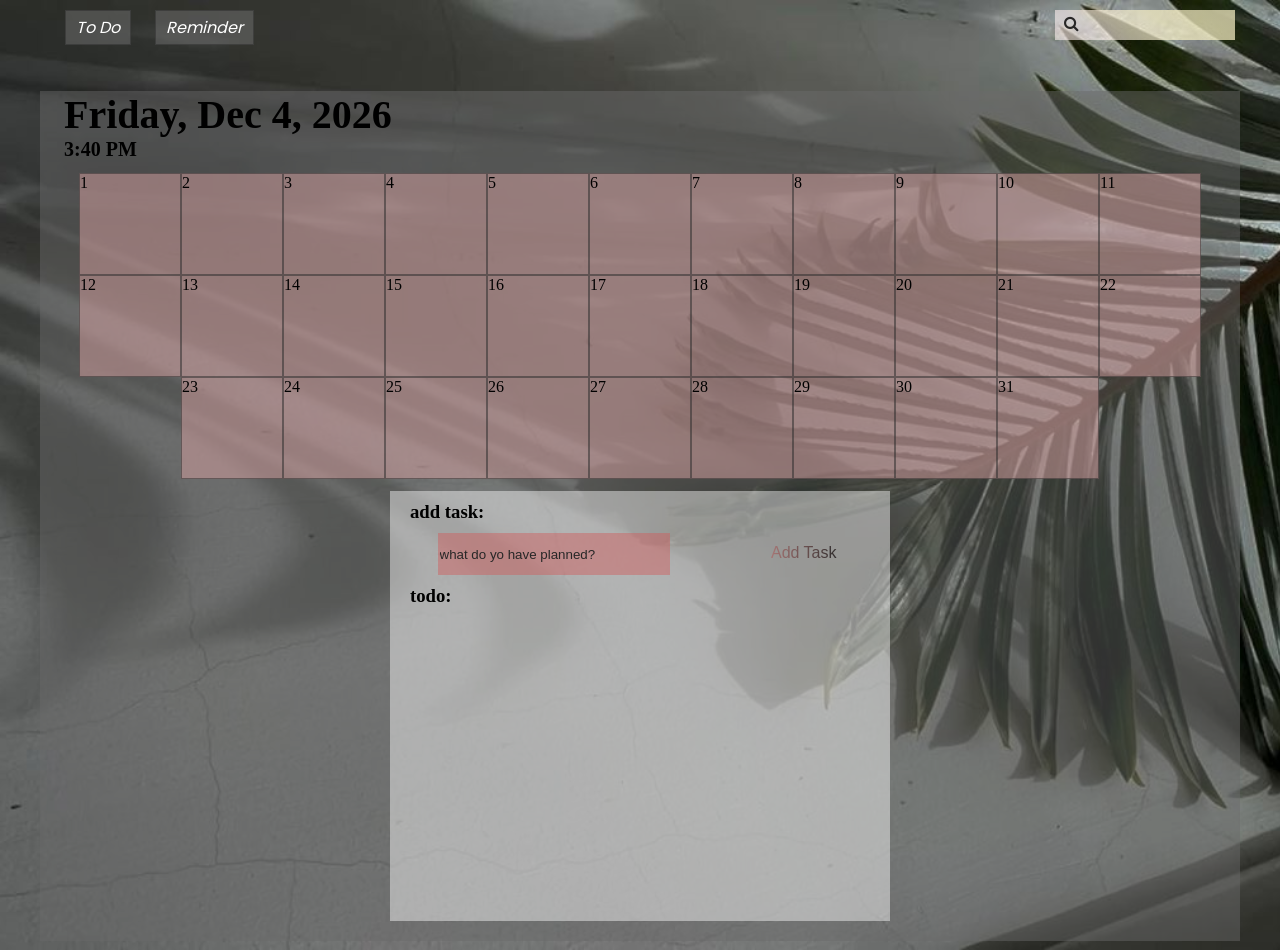
<file: js--ework/7.todolist-1401-3-2.k.ze/index.html>
<!DOCTYPE html>
<html lang="en">

<head>
    <meta charset="UTF-8">
    <meta http-equiv="X-UA-Compatible" content="IE=edge">
    <meta name="viewport" content="width=device-width, initial-scale=1.0">
    <title>Document</title>
    <link rel="stylesheet" href="style.css">
    <link rel="stylesheet" href="https://cdnjs.cloudflare.com/ajax/libs/font-awesome/4.7.0/css/font-awesome.min.css">

</head>

<body>

    <div class="notepad">
        <div class="container">
            <div class="tpmenu">
                <div class="navbar">
                    <ul id="menu">
                        <li><a href=""> To Do</a> </li>

                        <li> <a href="">Reminder</a> </li>

                    </ul>
                </div>
                <div class="searchbar">
                    <div class="rec">
                        <div class="textSearch">
                            <div class="icon"><i class=" fa fa-search"></i></div> <input type="text">
                        </div>
                    </div>
                </div>
            </div>
        </div>




        <div class="container">
            <div class="toDoList">
                <div class="time">
                    <h1><span id="the_date"></span></h1>
                    <h2><span id="the_time"></span></h2>
                </div>
                <div class="days">
                    <div>1</div>
                    <div>2</div>
                    <div>3</div>
                    <div>4</div>
                    <div>5</div>
                    <div>6</div>
                    <div>7</div>
                    <div>8</div>
                    <div>9</div>
                    <div>10</div>
                    <div>11</div>
                    <div>12</div>
                    <div>13</div>
                    <div>14</div>
                    <div>15</div>
                    <div>16</div>
                    <div>17</div>
                    <div>18</div>
                    <div>19</div>
                    <div>20</div>
                    <div>21</div>
                    <div>22</div>
                    <div>23</div>
                    <div>24</div>
                    <div>25</div>
                    <div>26</div>
                    <div>27</div>
                    <div>28</div>
                    <div>29</div>
                    <div>30</div>
                    <div>31</div>
                </div>


                <div class="mytodo">
                    <form id="taskForm">
                        <h3>add task:</h3>
                        <div class="toptask">
                            <input id="taskType" class="typeText" type="text" placeholder="what do yo have planned?">
                            <input id="taskSubmit" type="submit" value="Add Task">
                        </div>
                        <h3> todo:</h3>

                        <section id="main">
                            <div id="tasks">
                                <!--    <div id="Task" class="Task">
                                     <div class="content">
                                        <input type="text" class="text" value="my shiny task" readonly>
                                    </div>
                                    <div class="actions">
                                        <button class="edit">Edit</button>
                                        <button class="delete">Delete</button>
                                    </div>-->
                            </div>

                        </section>
                </div>


                </form>
                <script src="script.js"></script>

                <!-- <div class="showToDo"></div>-->
            </div>
        </div>
    </div>
    </div>

</body>

</html>
</file>
<file: js--ework/7.todolist-1401-3-2.k.ze/style.css>
/*body setting*/
body {
    margin: 0;
}

:root {
    --pinkm: #d3a0a085;
    --pinkList: rgba(205, 92, 92, 0.466);
    --graytaskback: rgba(255, 255, 255, 0.445);
    --grayfont: #272727;
    --backMenuGray: rgba(122, 122, 122, 0.445);
}

@font-face {
    font-family: pop;
    src: url(font/popins/Poppins-Regular.ttf);
}

@font-face {
    font-family: vib;
    src: url(font/Great_Vibes/GreatVibes-Regular.ttf);
}


.container {
    width: 1200px;
    margin: 0 auto;
}



.notepad {
  
    height: 950px;
   background-image: url(image/backl.jpg);
    background-size: cover;
    background-repeat: no-repeat;
}

/* statrt top menu for notepad*/
.tpmenu {
    padding: 10px 5px;
    display: flex;

}

#menu {
    margin: 0;
    padding: 5px 10px;
}

#menu li {
    list-style: none;
    margin: 0 10px;
    display: inline-block;


}

#menu li a {
    font-family: pop;
    font-style: italic;
    border: 1px solid #2c2c2c85;
    text-decoration: none;
    color: rgb(255, 255, 255);
    padding: 5px 10px;
    background-color: var(--backMenuGray);

}

.navbar {
    width: 50%;
}

/*start code for searchbar*/

.searchbar {
    width: 50%;
    display: flex;
    justify-content: flex-end;
    flex-direction: row;

}

.rec {
    justify-content: end;
    background: -webkit-linear-gradient(50deg, #fff1f194 20%, #f8f0c5b6 60%);
    display: flex;
    width: 180px;
    height: 30px;


}

.rec .icon {

    color: rgba(0, 0, 0, 0.808);
    display: inline-block;
    padding: 0 4px;
}

.rec input {
    width: 144px;
    display: inline-block;
    background: -webkit-linear-gradient(50deg, #fff1f188 20%rgba(248, 240, 197, 0.74)c5 60%);
    height: 27px;
    border: none;
    resize: none;
    outline: navy;
    color: rgb(63, 63, 63);
}




/*time */
.time {
    margin: 1% 2%;
}
.time h2 ,h1{
    margin: 0%;
    display: flex;
}
.time h2 span{
    font-size: 20px;
   
}
.time h1 span{
    font-size: 40px;
}

/*start code body */
.toDoList {
    margin: 3% 0;
    background-color: rgba(105, 105, 105, 0.466);
    width: 1200px;
    height: 850px;
}


.days {
    display: inline;


    display: flex;
    justify-content: center;
    flex-direction: ro w;
    flex-wrap: wrap;
}

.days div {
    width: 100px;
    height: 100px;
    border: 1px solid #2c2c2c85;
    background-color: var(--pinkm);
    transition: all .2s;
}

.days div:hover {
    transform: scale(0.9);

}

/* start code for type and show todo list */
.mytodo {
    display: flex;
    justify-content: center;
    flex-direction: row;


}

.mytodo h3{
    margin: 10px 4%;
}

.showToDo {
    margin: 1% auto;
    background-color: rgba(255, 255, 255, 0.74);
    width: 400px;
    height: 300px;
}

.days div:target.paper {
    visibility: visible;
}


/* type todo desgin*/

#taskForm{
    background-color: var(--graytaskback);
    width: 500px;
    height: 430px;
    margin: 1% auto;

}



input, button {
    appearance: none;
    border: none;
    outline: none;
    background: none;
}


.toptask{
    display: flex;
    flex-direction: row;
}
#taskType {
    flex: 1 1 0%;
    display: flex;
    width: 100%;
    height: 40px;
    background-color: var(--pinkList);
    margin: 0% 9.5%;
    color: var(--grayfont);

}

#taskType::placeholder {
    color: var(--grayfont);
}

#taskSubmit {
    background: linear-gradient(to right, var(--pinkList), var(--grayfont));
    -webkit-background-clip: text;
    -webkit-text-fill-color: transparent;
    height: 30px;
    font-size: 16px;
    margin: 1% 9.5%;
    cursor: pointer;
    transition: all .4s;
    transition: all .3s;
}

#taskSubmit:hover {
    background: linear-gradient(to right, #cc2b2b, var(--pinkm));
    -webkit-background-clip: text;
    -webkit-text-fill-color: transparent;

}

.main {
    flex: 1 1 0%;

}

#tasks{
    overflow-y: auto;
		height: 300px;
		overflow-x: hidden;
		text-align: left;
		padding: 5px;
		box-sizing: border-box;
		font-family: 'MyriadPro-Regular';
    padding: 1rem;
    margin-bottom: 1rem;
    
}


.content {
    height: 30px;
    width: 65%;
    
    border-radius: 1ch;
    display: flex;
    flex: 1 1 0%;

}

#Task .content .text {
    
    color: var(--grayfont);
    font-size: 12px;
    font-weight: 800;
    font-family: pop;
    width: 100%;


}

#tasks #Task .content .text:not(:read-only) {
    cursor: pointer;
    
}
#tasks #Task .content .text:not(:read-only):active{
    color: var(--pinkList);
}

#tasks #Task .action{
    display: flex;
    flex-direction:row;
    margin: 0 -0.5rem;
    width: 100%;

}

.actions button {
    cursor: pointer;
    font-size: 14px;
    
    padding: 10px 8px;
    
  margin: 1px ;
}

.delete {
    color: #cc2b2b;
    border-left: 1px solid #272727 ;
}
.delete:hover{
    opacity: 0.8;
}

.edit {
    color: aliceblue;

}
.edit:hover{
    opacity: 0.8;
}


/* code for js desgin*/
.Task{
    display: flex;
    justify-content: space-between;
    padding: 0.5rem;
    margin-bottom: 1rem;
    background-color: var(--pinkList);

}
</file>
